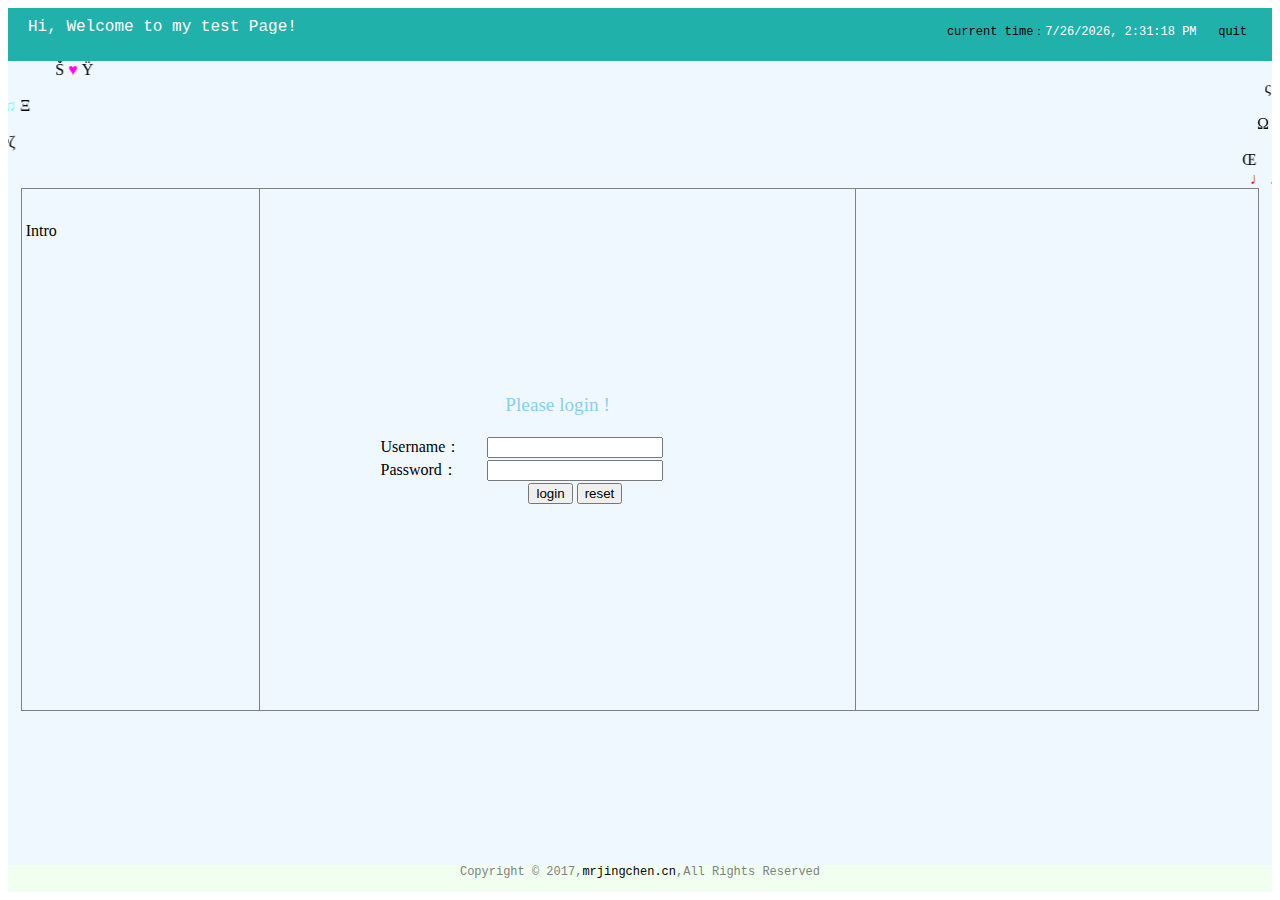
<file: index-v1.html>
<html xmlns="http://www.w3.org/1999/xhtml">
<head>
<title>test page</title>

<meta name="keywords" content="陈菁,chenjing">
<meta name="description" content="this is my page">
<meta http-equiv="content-type" content="text/html; charset=UTF-8">

<script type="text/javascript">
  	 window.onload = function() {  
		var validate_username = document.getElementById("validate_username");
		var username = document.getElementById("username");
		username.onfocus = function(){
		validate_username.innerHTML = "&nbsp;☺".fontcolor("green").bold();
		}
		username.onblur = function(){
		validate_username.innerHTML = "";
		}
		
		var validate_password = document.getElementById("validate_password");
		var password = document.getElementById("password");
		password.onfocus = function(){
		validate_password.innerHTML = "&nbsp;☹".fontcolor("red").bold();
		}
		password.onblur = function(){
		validate_password.innerHTML = "";
		}
		
		var submitID= document.getElementById("submitID");
		var submit = document.getElementById("submit");
		submitID.onmousemove = function(){
		submit.innerHTML = "Login is invalid,because this is a static page. thankyou!".fontcolor("red");
		}
		submitID.onmouseout = function(){
		submit.innerHTML = "";
		}
		
		var marquee = document.getElementById("marquee");
		marquee.innerHTML = "&nbsp;&nbsp;&nbsp;&nbsp;&nbsp;&nbsp;&nbsp;&nbsp;&nbsp;&nbsp;&nbsp;&nbsp;";
		
		var intro_table= document.getElementById("intro_table");
		var intro = document.getElementById("intro");
		intro_table.onmousemove = function(){
		intro.innerHTML = "<li style=\"list-style: none;\">technology </li><li type=\"circle\">html5、css、javascript</li>".fontcolor("palevioletred");
		}
		
		var about_me= document.getElementById("about_me");
		var intro = document.getElementById("intro");
		about_me.onmousemove = function(){
		intro.innerHTML = "<li>I'm Chen Jing, graduated from ShenYang Ligong University in 2015, Bachelor of Electronic Science and Technology, now engaged in IT work, I am good at the development of Java based web backend</li>".fontcolor("lightseagreen");
		}
		
		var what_is_test_page= document.getElementById("what_is_test_page");
		var intro = document.getElementById("intro");
		what_is_test_page.onmousemove = function(){
		intro.innerHTML = "<li>This is just a static page for testing, more about the use of the Front-End/Back-End base and framework and so on, the follow-up will be gradually updated, thank you</li>".fontcolor("hotpink");
		}
		
		
		var want_to_know_more= document.getElementById("want_to_know_more");
		var intro = document.getElementById("intro");
		want_to_know_more.onmousemove = function(){
		intro.innerHTML = "<li>[Phone]&nbsp;&nbsp;15040192346</li> <li>[Email]&nbsp;&nbsp;mrcjing@yeah.net</li> <li>[Website]&nbsp;<a href=\"http://mrjingchen.cn\">http://mrjingchen.cn</a></li> <li>[Github]&nbsp;<a href=\"https://github.com/mrJingChen\">https://github.com/mrJingChen</a></li> ".fontcolor("Gray");
		
		}
		
		
		
		
		
		var color_name= document.getElementById("color_name");
		var color_td1 = document.getElementById("color_td1");
		color_td1.onmousemove = function(){
		color_td1.style="background-color: magenta";
		color_name.innerHTML = color_td1.axis;
		}
		color_td1.onmouseout = function(){
		color_td1.style="";
		}
		
		var color_td2 = document.getElementById("color_td2");
		color_td2.onmousemove = function(){
		color_td2.style="background-color: aquamarine";
		color_name.innerHTML = color_td2.axis;
		}
		color_td2.onmouseout = function(){
		color_td2.style="";
		}
		
		var color_td3 = document.getElementById("color_td3");
		color_td3.onmousemove = function(){
		color_td3.style="background-color: LightPink";
		color_name.innerHTML = color_td3.axis;
		}
		color_td3.onmouseout = function(){
		color_td3.style="";
		}
		
		var color_td4 = document.getElementById("color_td4");
		color_td4.onmousemove = function(){
		color_td4.style="background-color: LightGreen";
		color_name.innerHTML = color_td4.axis;
		}
		color_td4.onmouseout = function(){
		color_td4.style="";
		}
		
		var color_td5 = document.getElementById("color_td5");
		color_td5.onmousemove = function(){
		color_td5.style="background-color: Salmon";
		color_name.innerHTML = color_td5.axis;
		}
		color_td5.onmouseout = function(){
		color_td5.style="";
		}
		
		var color_td6 = document.getElementById("color_td6");
		color_td6.onmousemove = function(){
		color_td6.style="background-color: SlateBlue";
		color_name.innerHTML = color_td6.axis;
		}
		color_td6.onmouseout = function(){
		color_td6.style="";
		}
		
		var color_td7 = document.getElementById("color_td7");
		color_td7.onmousemove = function(){
		color_td7.style="background-color: Teal";
		color_name.innerHTML = color_td7.axis;
		}
		color_td7.onmouseout = function(){
		color_td7.style="";
		}
		
		var color_td8 = document.getElementById("color_td8");
		color_td8.onmousemove = function(){
		color_td8.style="background-color: YellowGreen";
		color_name.innerHTML = color_td8.axis;
		}
		color_td8.onmouseout = function(){
		color_td8.style="";
		}
		
		var color_td9 = document.getElementById("color_td9");
		color_td9.onmousemove = function(){
		color_td9.style="background-color: Violet";
		color_name.innerHTML = color_td9.axis;
		}
		color_td9.onmouseout = function(){
		color_td9.style="";
		}
		
		var color_td10 = document.getElementById("color_td10");
		color_td10.onmousemove = function(){
		color_td10.style="background-color: SteelBlue";
		color_name.innerHTML = color_td10.axis;
		}
		color_td10.onmouseout = function(){
		color_td10.style="";
		}
		
		var color_td11 = document.getElementById("color_td11");
		color_td11.onmousemove = function(){
		color_td11.style="background-color: DeepPink";
		color_name.innerHTML = color_td11.axis;
		}
		color_td11.onmouseout = function(){
		color_td11.style="";
		}
		
		var color_td12 = document.getElementById("color_td12");
		color_td12.onmousemove = function(){
		color_td12.style="background-color: FloralWhite";
		color_name.innerHTML = color_td12.axis;
		}
		color_td12.onmouseout = function(){
		color_td12.style="";
		}
		
		var color_td13 = document.getElementById("color_td13");
		color_td13.onmousemove = function(){
		color_td13.style="background-color: Gold";
		color_name.innerHTML = color_td13.axis;
		}
		color_td13.onmouseout = function(){
		color_td13.style="";
		}
		
		var color_td14 = document.getElementById("color_td14");
		color_td14.onmousemove = function(){
		color_td14.style="background-color: magenta";
		color_name.innerHTML = color_td14.axis;
		}
		color_td14.onmouseout = function(){
		color_td14.style="";
		}
		
		var color_td15 = document.getElementById("color_td15");
		color_td15.onmousemove = function(){
		color_td15.style="background-color: HoneyDew";
		color_name.innerHTML = color_td15.axis;
		}
		color_td15.onmouseout = function(){
		color_td15.style="";
		}
		
		var color_td16 = document.getElementById("color_td16");
		color_td16.onmousemove = function(){
		color_td16.style="background-color: LawnGreen";
		color_name.innerHTML = color_td16.axis;
		}
		color_td16.onmouseout = function(){
		color_td16.style="";
		}
		
		var color_td17 = document.getElementById("color_td17");
		color_td17.onmousemove = function(){
		color_td17.style="background-color: LightSkyBlue";
		color_name.innerHTML = color_td17.axis;
		}
		color_td17.onmouseout = function(){
		color_td17.style="";
		}
		
		var color_td18 = document.getElementById("color_td18");
		color_td18.onmousemove = function(){
		color_td18.style="background-color: MediumOrchid";
		color_name.innerHTML = color_td18.axis;
		}
		color_td18.onmouseout = function(){
		color_td18.style="";
		}
		
		var color_td19 = document.getElementById("color_td19");
		color_td19.onmousemove = function(){
		color_td19.style="background-color: MediumVioletRed";
		color_name.innerHTML = color_td19.axis;
		}
		color_td19.onmouseout = function(){
		color_td19.style="";
		}
		
		var color_td20 = document.getElementById("color_td20");
		color_td20.onmousemove = function(){
		color_td20.style="background-color: Chartreuse";
		color_name.innerHTML = color_td20.axis;
		}
		color_td20.onmouseout = function(){
		color_td20.style="";
		}
		
		
	 }
</script>




<style type="text/css">
#header-div{
	height: 6%;
	width: 100%;
	background-color: lightseagreen;
}

#menu-div{
	height: 91%;
	width: 100%;
	background-color: aliceblue;
}

#footer{
	height: 3%;
	width: 100%;
	background-color: honeydew;
}

#welcome{
	float: left;
	font-size: 16px;
	font-family: verdana, courier, serif;
	color: white;
	margin: 10px 0 0 20px;	
	
}

#quit{
	float: right;
	font-size: 12px;
	font-family: verdana, courier, serif;
	margin: 15px 25px 0 0;
}
		
#copyright{
	font-size: 12px;
	font-family: verdana, courier, serif;
	text-align: center;
	color: gray;
}


a{
	text-decoration: none;
	font-weight: normal;
}
		
a:link {color: black}     	/* unvisited link */
a:visited {color: gray}  	/* visited link */
a:hover {color: red}   		/* mouse over link */
a:active {color: green}  	/* selected link */	

#about_me,#what_is_test_page,#want_to_know_more,#intro_table{
	cursor: pointer
}

#color_table td{
	width: 15px;
	height: 15px;
}


</style>

</head>
<body>

<div id="header-div">
    <div id="logo-div" >
		<font id="welcome">Hi, Welcome to my test Page!</font>
    </div>
    <div id="quit">      
        current time：<span id="time"></span>&nbsp;&nbsp;
        <a href="#" target="_top" class="fix-submenu" >quit</a>
    </div>
</div>

<div id="menu-div">
    <div>
		<marquee direction="right" scrollamount="5" loop="-1" >&Delta; <span id="marquee"></span>&Scaron;	<span style="color: fuchsia" >&hearts;</span>	&Yuml;</marquee>
		<marquee direction="lift" scrollamount="1" loop="-1" >&sigmaf; &piv; </marquee>
		<marquee direction="right" scrollamount="3" loop="-1" >&Theta;<span id="marquee"></span><span style="color: #66ffff">♫</span>	&Xi;</marquee>	
		<marquee direction="lift" scrollamount="2" loop="-1" >&Omega; <span style="color: hotpink">♬</span></marquee>
		<marquee direction="right" scrollamount="1" loop="-1" >&Phi;&zeta;</marquee><marquee direction="lift" scrollamount="4" loop="-1" >&OElig;</marquee>

		<marquee direction="left" scrollamount="3" loop="-1" >
		<span style="color: red">♩</span><span id="marquee"></span>		<span style="color: green" >♪</span><span id="marquee"></span>
		<span style="color: blue">♫</span><span id="marquee"></span>	<span  style="color: violet">☀</span><span id="marquee"></span>
		</marquee>
	</div>
	
	<!-- center div-->
	<div>
		 <form action="#" >
		 <table align="center" border="1" style="width: 98%; height: 65%;border-collapse:collapse; " >
			<tr style="height: 100%;">
		 		<!--left table-->
				<td style="width: 20%;">
					<table align="center" border="0" style="width: 100%; height: 100%" >
						<tr align="left" style="height: 15%;" >
							<td  colspan="4" id="intro_table" >Intro</td>
						</tr>
						
                     <!-- 					
						<tr id="test" style="height: 18%;">
							<td valign="bottom" id="about_me" >About me</td>	
							<td valign="middle"id="what_is_test_page" >What is test page</td>	
							<td valign="baseline" id="want_to_know_more">Want to know more</td>
						</tr>	
					-->		
					
					 <!-- 	
						<tr  style="text-indent: 15%;">
							<td id="about_me" >About me</td>
						</tr>
						<tr style="text-indent: 15%;">
							<td id="what_is_test_page" >What is test page</td>
						</tr>
						<tr style="text-indent: 15%;">
							<td id="want_to_know_more" >Want to know more</td>
						</tr>   
					-->	
						
						<tr id="test" style="height: 25%;"  >
							<td align="left" colspan="4" >							
								<marquee direction="up" scrollamount="1" loop="-1" height="50%" >
									<p id="about_me" >About me</p>
									<p id="what_is_test_page" >What is test page </p>
									<p id="want_to_know_more">Want to know more </p>
								</marquee>
								
							</td>
						</tr>
					
						<tr align="center" >
							<td align="left" colspan="4" ><ul><span id="intro"></span></ul></td>
						</tr>
					</table>
				</td>
				
				<!--center table-->
		 		<td style="width: 50%;">				
					<table align="center" border="0" style="width: 60%; border-collapse:collapse; " >
						<caption style="color:lightskyblue; font-size: larger; padding-bottom: 20px;">Please login !</caption>
						<tbody>
							<tr>
								<td width="30%;">Username：&nbsp;&nbsp; </td>
								<td width="50%;" colspan="2"><input size="20" value=""  name="username" id="username" style="width: 100%;"/>
								<td ><span id="validate_username"></span></td>
							</tr>
							<tr>
								<td > Password： &nbsp;&nbsp;</td>
								<td colspan="2"><input type="password" name="password" size="20" id="password" style="width: 100%;"/></td>
								<td><span id="validate_password"></span></td>
							</tr>
							<tr id="submitID" >
								<td>&nbsp;</td>
								<td  align="center" colspan="2"><input type="submit" value="login" class="button" name="Submit" />
								<input type="reset" value="reset" id="Reset">
								</td>
								<td></td>
							</tr>
							
						</tbody>			
					</table>
				</td>
				
				<!--right table-->
		 		<td style="width: 25%; vertical-align: top;">
						<div style="height: 80%;">
							<!--
								<table id="color_table" align="center" border="0" style="width: 100%; height: 100%;">
									<caption style="text-align: left; text-indent: 10%; padding-bottom: 15px;">color table:&nbsp;&nbsp;<span id="color_name"></span></caption>
									<tr>
										<td id="color_td1" axis="magenta" ></td>
										<td id="color_td2" axis="aquamarine"></td>
										<td id="color_td3" axis="LightPink"></td>
										<td id="color_td4" axis="LightGreen "></td>
									</tr>
									<tr>
										<td id="color_td5" axis="Salmon "></td>
										<td id="color_td6" axis="SlateBlue "></td>
										<td id="color_td7" axis="Teal "></td>
										<td id="color_td8" axis="YellowGreen "></td>
									</tr>
									<tr>
										<td id="color_td9" axis="Violet "></td>
										<td id="color_td10" axis="SteelBlue "></td>
										
										<td id="color_td11" axis="DeepPink "></td>
										<td id="color_td12" axis="FloralWhite "></td>
									</tr>
									<tr>
										<td id="color_td13" axis="Gold "></td>
										<td id="color_td14" axis="magenta"></td>
										<td id="color_td15" axis="HoneyDew "></td>
										<td id="color_td16" axis="LawnGreen "></td>
									</tr>
									<tr>
										<td id="color_td17" axis="LightSkyBlue "></td>
										<td id="color_td18" axis="MediumOrchid "></td>
										<td id="color_td19" axis="MediumVioletRed "></td>
										<td id="color_td20" axis="Chartreuse "></td>
									</tr>									
								</table>
							-->
							
							<iframe frameborder="no" border="0" marginwidth="0" marginheight="0" width=400 height=385 src="http://music.163.com/outchain/player?type=0&id=635779716&auto=1&height=430"></iframe>
					
						</div>						
						<div id="submit" style="text-align: left; vertical-align: bottom;"></div>
				</td>
				
		 	</tr>
		</table>
		
		
	</form>
	</div>
	
</div>

<div id="footer">
	<div id="copyright" >Copyright &copy; 2017,<a href="http://mrjingchen.cn" >mrjingchen.cn</a>,All Rights Reserved</div>
</div>

</body>
</html>

<script type="text/javascript">
	function time(){
		var currentTime =  new Date().toLocaleString();
		var str = document.getElementById("time");
		str.innerHTML = currentTime.fontcolor("white");   
		window.setTimeout("time()", 1000);
	}
	time();
</script>
</file>
